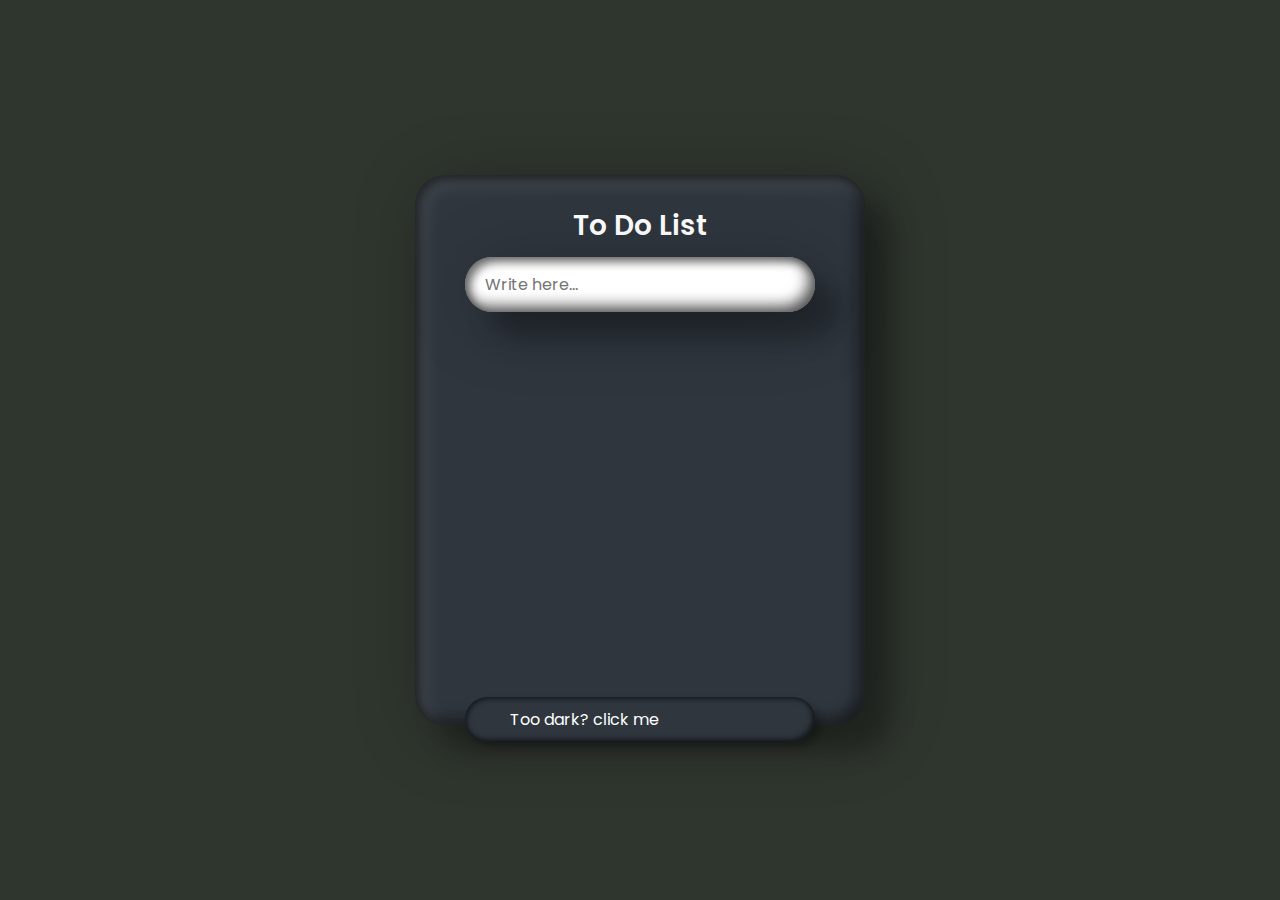
<file: index.html>
<!DOCTYPE html>
<html lang="en">
<head>
    <meta charset="UTF-8">
    <meta name="viewport" content="width=device-width, initial-scale=1.0">
    <link rel="stylesheet" href="styles.css">
    <title>Document</title>
</head>
<body>
    
    <div class="container">
       
        <div class="box">
            <h2>To Do List</h2>
            <input type="text" placeholder="Write here..." id="inputBx">
            <ul id="list"></ul>
            <div class="boring-button">
                <a href="index2.html">Too dark? click me</a>
            </div>
        </div>

        
    </div>


    <script>
        let inputBx = document.querySelector('#inputBx')
        let list = document.querySelector('#list')

        inputBx.addEventListener('keyup', function(event){
            if (event.key == "Enter"){
                addItem(this.value)
                this.value=""
            }
        })

        let addItem = (inputBx) => {
            let listItem = document.createElement('li')
            listItem.innerHTML = `${inputBx}<i></i>`

            listItem.addEventListener('click', function(){
                this.classList.toggle('done')
                console.log(this)
            })
            listItem.querySelector('i').addEventListener('click', function(){
                listItem.remove()
            })
                list.appendChild(listItem)
        }
    </script>
    
</body>
</html>
</file>
<file: styles.css>
@import url("https://fonts.googleapis.com/css2?family=Montserrat:wght@400;500;600;700&family=Poppins:wght@300;400;500;600&display=swap");

* {
  margin: 0;
  padding: 0;
  box-sizing: border-box;
  font-family: "Poppins", "sans-serif";
}

body {
  display: flex;
  justify-content: center;
  align-items: center;
  min-height: 100vh;
  background: #2f362e;
}

.box {
  position: relative;
  width: 450px;
  height: 550px;
  padding: 30px 50px;
  background: #2f363e;
  border-radius: 30px;
  box-shadow: 25px 25px 25px rgba(0, 0, 0, 0.25),
    10px 10px 70px rgba(0, 0, 0, 0.25), inset 5px 5px 10px rgba(0, 0, 0, 0.5),
    inset 5px 5px 20px rgba(255, 255, 255, 0.2),
    inset -5px -5px 15px rgba(0, 0, 0, 0.75);
}

.boring-button{
  position: relative;
  display: flex;
  align-items: center;
  /* justify-content: space-between; */
  background: #2f363e;
  margin: 15px 0;
  padding: 10px 10px 10px 45px;
  border-radius: 22.5px;
  width: 100%;
  color: white;
  box-shadow: 5px 5px 7px rgba(0, 0, 0, 0.25),
    inset 2px 2px 5px rgba(0, 0, 0, 0.5), inset -3px -3px 5px rgba(0, 0, 0, 0.5);
}
.boring-button a{
  color: white;
  text-decoration: none;
}

h2 {
  width: 100%;
  font-weight: 600;
  text-align: center;
  color: white;
  font-size: 1.75em;
  margin-bottom: 10px;
}

#inputBx {
  position: relative;
  width: 100%;
  border: none;
  outline: none;
  padding: 15px 20px;
  border-radius: 30px;
  font-size: 1em;
  box-shadow: 25px 25px 25px rgba(0, 0, 0, 0.25),
    10px 10px 70px rgba(0, 0, 0, 0.25), inset 5px 5px 10px rgba(0, 0, 0, 0.5),
    inset 5px 5px 20px rgba(255, 255, 255, 0.2),
    inset -5px -5px 15px rgba(0, 0, 0, 0.75);
}

.box li {
  position: relative;
  display: flex;
  align-items: center;
  /* justify-content: space-between; */
  background: #1f83f2;
  margin: 15px 0;
  padding: 10px 10px 10px 45px;
  border-radius: 22.5px;
  width: 80%;
  color: white;
  box-shadow: 5px 5px 7px rgba(0, 0, 0, 0.25),
    inset 2px 2px 5px rgba(0, 0, 0, 0.5), inset -3px -3px 5px rgba(0, 0, 0, 0.5);
}

.box li i {
  position: absolute;
  height: 30px;
  width: 30px;
  background: #ff2c74;
  right: -40px;
  border-radius: 50%;
  display: flex;
  justify-content: center;
  align-items: center;
  box-shadow: 5px 5px 7px rgba(0, 0, 0, 0.25),
    inset 2px 2px 5px rgba(255, 255, 255, 0.25), inset -3px -3px 5px rgba(0, 0, 0, 0.5);
}

.box li i::before {
    content: '';
    position: absolute;
    width: 15px;
    height: 2px;
    background:white;
    transform: rotate(45deg);
}
.box li i::after {
    content: '';
    position: absolute;
    width: 15px;
    height: 2px;
    background:white;
    transform: rotate(-45deg);
}

.box li::before{
    content: '';
    position: absolute;
    left: 8px;
    width: 30px;
    height: 30px;
    background: #2f363e;
    border-radius: 50%;
}

/* #607d8b */
.box li.done {
  background-color: rgb(89, 199, 89);
  color: white;
}

.box li.done:after {
    content: '';
    position: absolute;
    left: 16px;
    width: 12px;
    height: 6px;
    border-bottom: 2px solid white;
    border-left: 2px solid white;
    transform: rotate(315deg);
  }

  #list{
    position: relative;
    margin-top: 20px;
    height: 350px;
    overflow-y: auto;
    padding-right: 10px;
  }

  ::-webkit-scrollbar-track{
    box-shadow: inset 0 0 15px rgba(0,0,0,0.5);
  }
  ::-webkit-scrollbar{
    width: 5px;
  }
  ::-webkit-scrollbar-thumb{
    background: white;

  }
</file>
